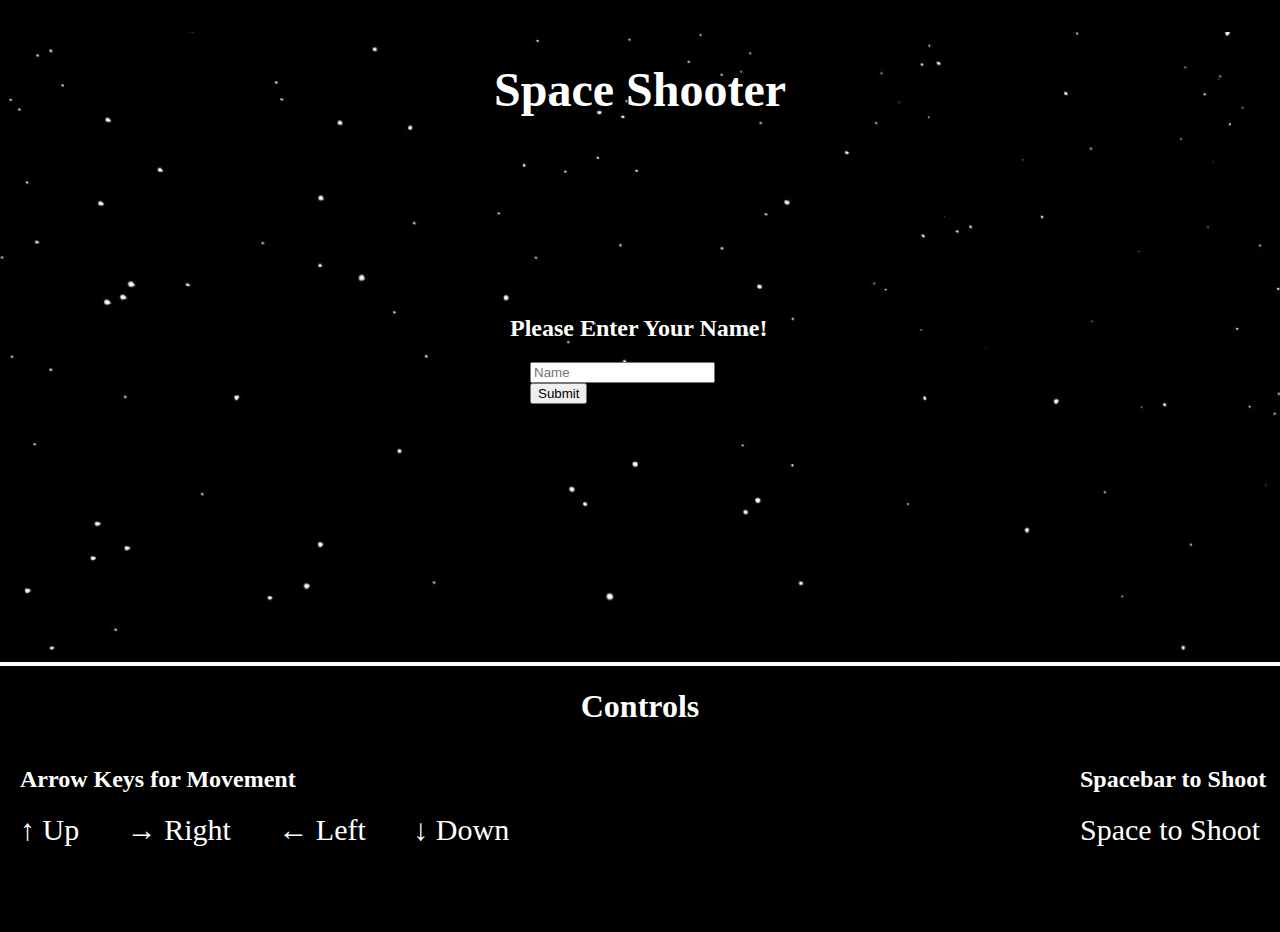
<file: index.html>
<!DOCTYPE html>
<html>
<head>
  <title>Homepage</title>
  <link rel="stylesheet" type="text/css" href="style.css">
  <script src="https://ajax.googleapis.com/ajax/libs/jquery/2.1.3/jquery.min.js"></script>
  <script src="app.js" type="text/javascript"></script>
</head>
<body class="landingPage">
  <div class="upperDiv">
    <h1 class="page_title">Space Shooter</h1>
    <div class="flex-parent">
      <form action="game.html" method="get">
        <h2>Please Enter Your Name!</h2>
        <div id="first_name">
          <input type='text' name='firstName' placeholder="Name">
          <input type="submit" value="Submit">
        </div>
      </form>
    </div>
  </div>

  <div class="lowerDiv">
    <h1>Controls</h1>
    <div class="left">
      <h2>Arrow Keys for Movement</h2>
      <p> &#x2191; Up </p>
      <p> &#x2192; Right </p>
      <p> &#x2190; Left </p>
      <p> &#x2193; Down </p>
    </div>

    <div class="right">
      <h2>Spacebar to Shoot</h2>
      <p>Space to Shoot</p>
    </div>
  </div>






</body>
</html>
</file>
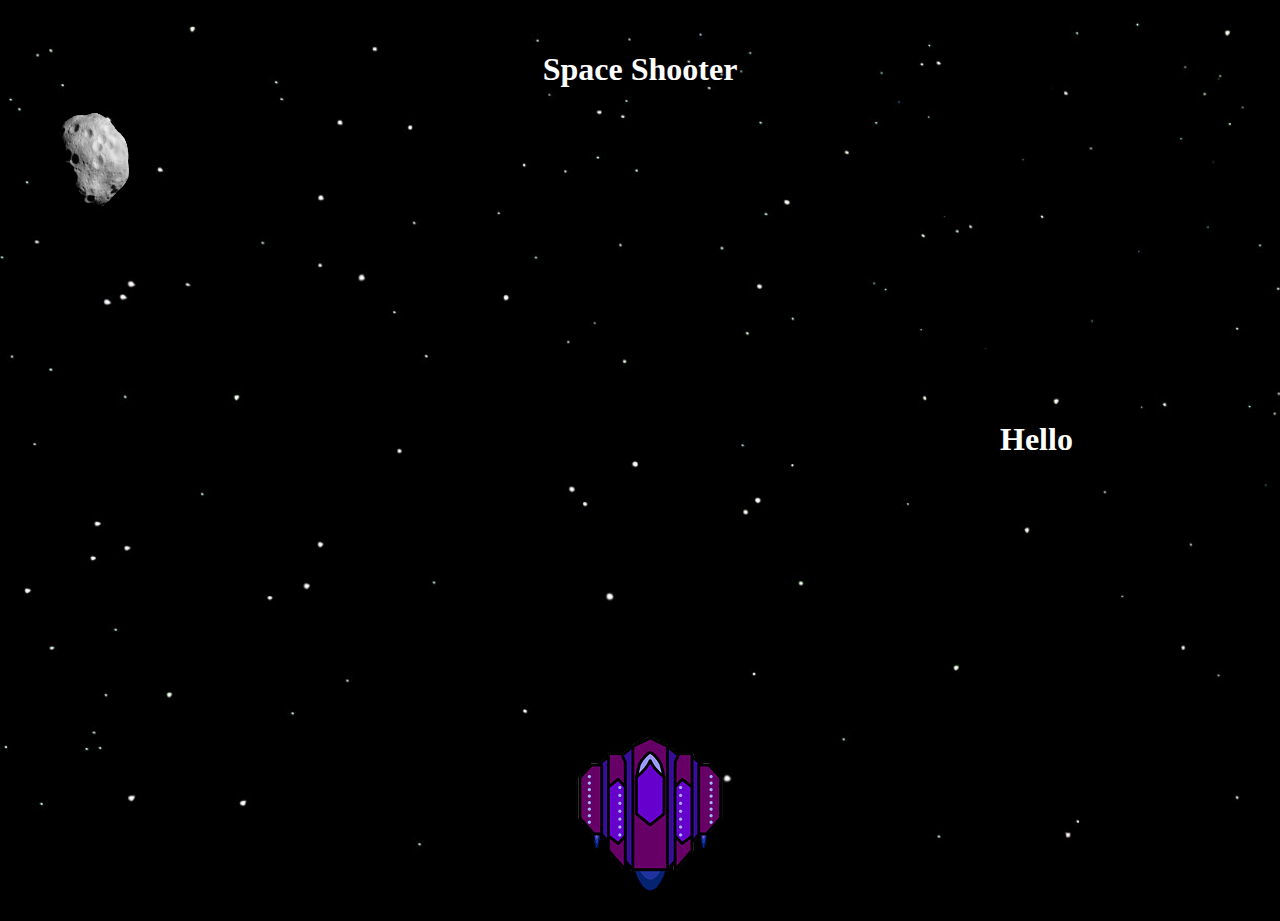
<file: game.html>
<!DOCTYPE html>
<html>
<head>
  <title>Shooter Game</title>
  <link rel="stylesheet" type="text/css" href="style.css">
  <script src="https://ajax.googleapis.com/ajax/libs/jquery/2.1.3/jquery.min.js"></script>
  <script src="app.js" type="text/javascript"></script>
</head>

<body class="gamePage">
  <h1 class="page_title">Space Shooter</h1>

  <aside class="score">
    <h1>Hello <span id="insertName"></span></h1>
  </aside>

  <div id="spaceShip">
    <div id="spaceShipBody">
      <img src="assets/spaceship.png" alt="Space Ship" />
        <div id="gun">
          <div class="bullet resting">
        </div>
      </div>
    </div>
  </div>

  <div class="parent_asteroid">
    <div class="asteroid">
      <img src="assets/asteroid.png"/>
      <span></span>
    </div>
    <div class="asteroid">
      <img src="assets/asteroid.png"/>
      <span></span>
    </div>
    <div class="asteroid">
      <img src="assets/asteroid.png"/>
      <span></span>
    </div>
    <div class="asteroid">
      <img src="assets/asteroid.png"/>
      <span></span>
    </div>
    <div class="asteroid">
      <img src="assets/asteroid.png"/>
      <span></span>
    </div>
    <div class="asteroid">
      <img src="assets/asteroid.png"/>
      <span></span>
    </div>
  </div>













</body>
</html>
</file>
<file: style.css>
@media (min-width: 800px) {
  html, body {
    margin: 0;
    height: 100%;
    background-color: black;
    /*background: url('assets/stars.jpg') no-repeat fixed top;*/
    background-size: cover;
  }

  .gamePage {
    color: white;
    background: url('assets/stars.jpg') no-repeat fixed top;
    background-size: cover;
  }

  .upperDiv {
    color: white;
    background: url('assets/stars.jpg') no-repeat fixed top;
    background-size: cover;
    height: 70%;
  }

  .lowerDiv {
    /*margin: 0 auto;*/
    border-top: 4px solid white;
    color: white;
    text-align: center;
  }

  .page_title {
    text-align: center;
    padding-top: 30px;
    color: white;
  }

  .parent_asteroid {
    /*position: relative;*/
    width: 100%;
    /*display: flex;*/
    /*justify-content: space-between;*/
  }

  .asteroid {
    height: 40px;
    width: 40px;
    margin: 0 40px;
    /*margin: 5px;*/
    border-radius: 50px;

    position: absolute;
    /*position: relative;*/
    font-size: 40px;
    text-align: center;
  }

  #spaceShip {
    height: 140px;


    position: absolute;
    bottom: 0;
    left: 45%;
    /*border: 3px solid white;*/
  }

  #spaceShipBody {
    position: absolute;;
    bottom: 0;
  }

  #gun {
    height: 40px;
    width: 20px;

    position: absolute;
    top: 0;
    left: 45%;
    z-index: -1;
    /*margin: 0 auto;*/
  }

  .bullet {
    height: 20px;
    width: 10px;
    background-color: red;

    position: absolute;
    margin: 0 auto;
    z-index: 1;
  }

  div p {
    display: inline;
    font-size: 30px;
    margin: 20px;
  }

  .left {
    float: left
  }

  .right {
    float: right;
  }

  div h2 {
    text-align: left;
    padding-left: 20px;
  }

  .flex-parent {
    margin: 0 auto;
    height: 400px;
    width: 300px;
    display: flex;
    align-items: center;
    justify-content: flex-center;
  }

  form {
    /*display: flex;*/
  }

  input {
    margin-left: 40px;
  }

  /*@media (min-width:801px)  {
    .asteroid {
      width: 20%;
    }
  }*/

  .upperDiv h1 {
    font-size: 300%;
  }

  .first_name + input {
    margin: 0 auto;
  }

  aside {
    color: white;
    position: absolute;
    top: 400px;
    left: 1000px;
  }

  .asteroid img {
    width: 100px;
    height: 100px;
  }
}

/*<<<<<<<<<<<<<<<<======Media Query=====>>>>>>>>>>>>>>>*/

@media (max-width:480px)  {
  html, body {
    margin: 0;
    height: 100%;
    background-color: lightblue;
    /*background: url('assets/stars.jpg') no-repeat fixed top;*/
    background-size: cover;
    /*max-width: 100%;*/
  }

  .gamePage {
    color: white;
    background: url('assets/stars.jpg') no-repeat fixed top;
    background-size: cover;
  }

  .upperDiv {
    color: white;
    background: url('assets/stars.jpg') no-repeat fixed top;
    background-size: cover;
    height: 70%;
  }

  .lowerDiv {
    /*margin: 0 auto;*/
    border-top: 4px solid white;
    color: white;
    text-align: center;
  }

  .page_title {
    text-align: center;
    padding-top: 30px;
    color: white;
  }

  .parent_asteroid {
    /*position: relative;*/
    width: 100%;
    /*display: flex;*/
    /*justify-content: space-between;*/
  }

  .asteroid {
    height: 40px;
    width: 40px;
    margin: 0 40px;
    /*margin: 5px;*/
    border-radius: 50px;

    position: absolute;
    /*position: relative;*/
    font-size: 40px;
    text-align: center;
  }

  #spaceShip {
    height: 140px;


    position: absolute;
    bottom: 0;
    left: 45%;
    /*border: 3px solid white;*/
  }

  #spaceShipBody {
    position: absolute;;
    bottom: 0;
  }

  #gun {
    height: 40px;
    width: 20px;

    position: absolute;
    top: 0;
    left: 45%;
    z-index: -1;
    /*margin: 0 auto;*/
  }

  .bullet {
    height: 20px;
    width: 10px;
    background-color: red;

    position: absolute;
    margin: 0 auto;
    z-index: 1;
  }

  div p {
    display: inline;
    font-size: 30px;
    margin: 20px;
  }

  .left {
    float: left
  }

  .right {
    float: right;
  }

  div h2 {
    text-align: left;
    padding-left: 20px;
  }

  .flex-parent {
    margin: 0 auto;
    height: 400px;
    width: 300px;
    display: flex;
    align-items: center;
    justify-content: flex-center;
  }

  form {
    /*display: flex;*/
  }

  input {
    margin-left: 40px;
  }

  .upperDiv h1 {
    font-size: 300%;
  }

  .first_name + input {
    margin: 0 auto;
  }

  aside {
    color: white;
    position: absolute;
    top: 400px;
    left: 1000px;
  }

  .asteroid img {
    width: 100px;
    height: 100px;
  }
}
</file>
